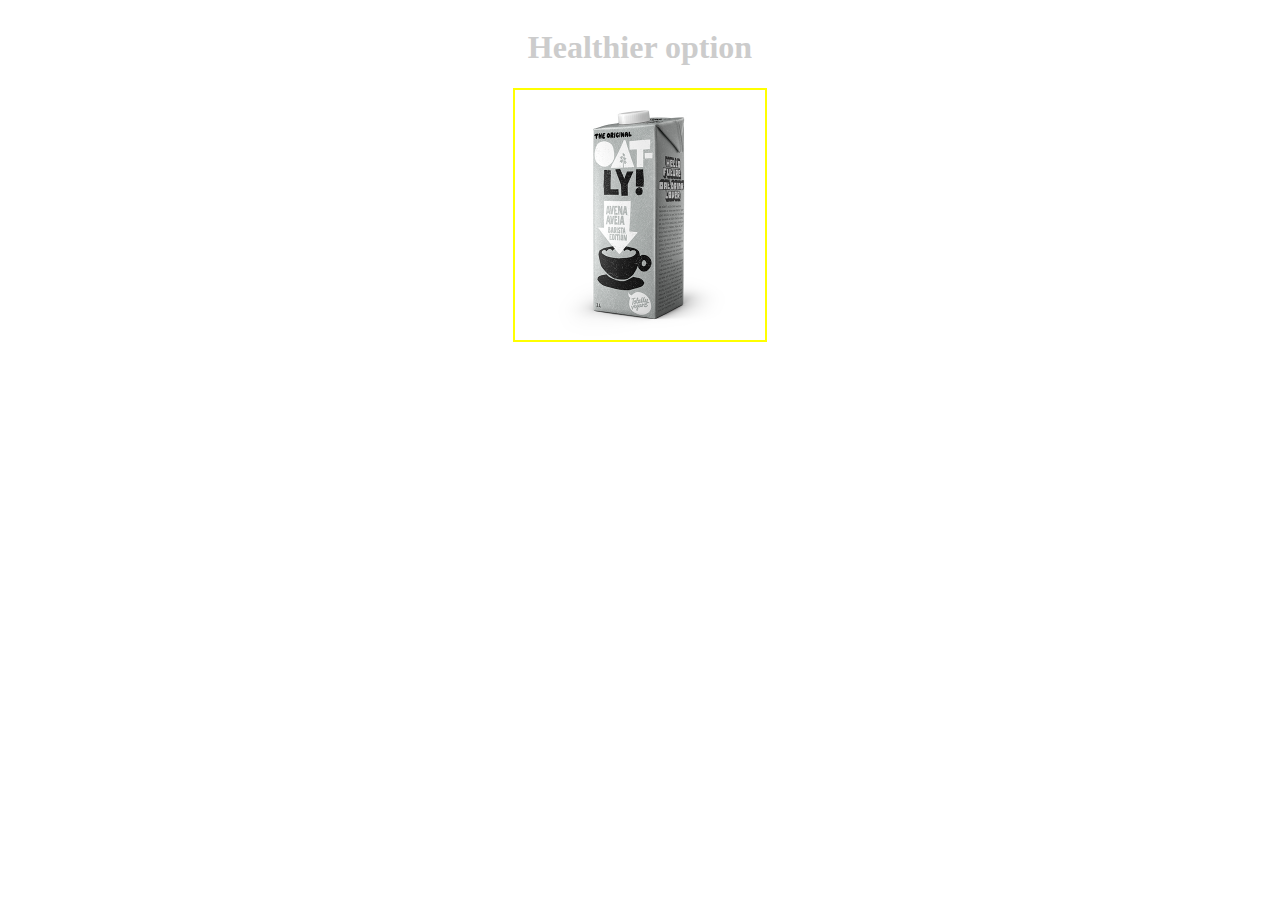
<file: media-queries-Nardye-main/index.html>
<!DOCTYPE html>
<html lang="en">
<head>
    <meta charset="UTF-8">
    <meta http-equiv="X-UA-Compatible" content="IE=edge">
    <meta name="viewport" content="width=device-width, initial-scale=1.0">
    <title>Media Queries rock</title>
    <link rel="stylesheet" href="./style.css">

</head>
<body>

    <div class="container">
        <h1>Healthier option</h1>
        <img src="./oatly.jpeg" alt="">
    </div>
    
</body>
</html>
</file>
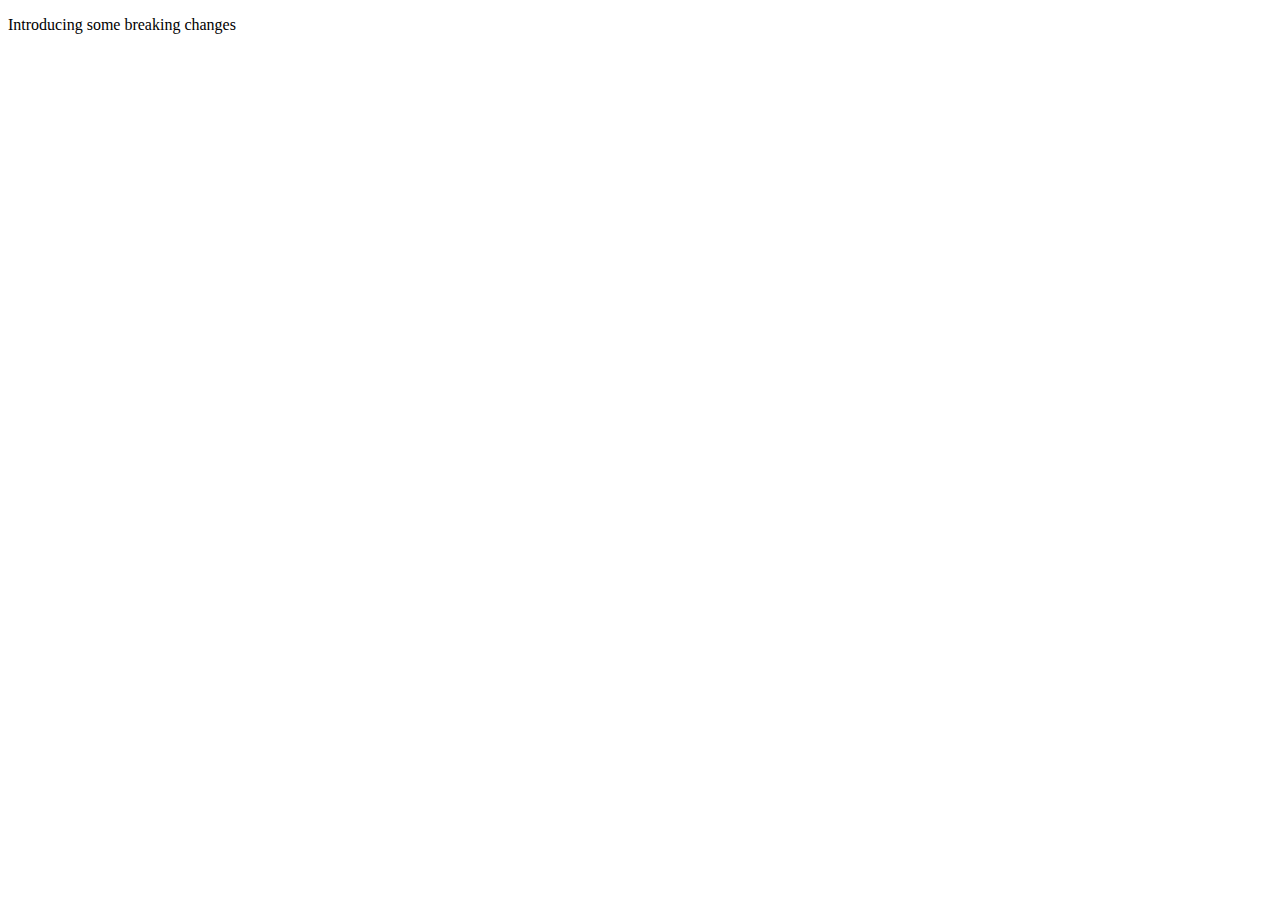
<file: prs-merge-conflict-Nardye-main/first.html>
<!DOCTYPE html>
<html lang="en">
<head>
    <meta charset="UTF-8">
    <meta http-equiv="X-UA-Compatible" content="IE=edge">
    <meta name="viewport" content="width=device-width, initial-scale=1.0">
    <title>my title is ready </title>
</head>
<body>
    <p>Introducing some breaking changes</p>
</body>

<script>
console.log('log this');
</script>
</html>
</file>
<file: media-queries-Nardye-main/style.css>
div.container {
    display: grid;
    place-items: center;
}
h1 {
    color: #ccc;
}
div.container > img {
    width: 250px;
    border: 2px solid red;
    transition: all 0.3s ease-in-out;
}

div.container > img:hover {
    cursor: pointer;
    border-radius: 5%;
    opacity: 0.8;
}

    @media  (min-width: 375px) {
        div.container > img {
            border-color: red;
        }

    }
    

    @media  (min-width: 425px) {
        div.container > img {
            border-color: blue;

        }
    } 
    @media  (min-width: 768px) {
        div.container > img {
            border-color: green;

        }
    } 
    @media  (min-width: 1024px) {
        div.container > img {
            border-color: yellow;

        }
    } 
    @media  (min-width: 1440px) {
        div.container > img {
            border-color: hotpink;

        }
    } 
    @media  (min-width: 1441px) {
        div.container > img {
            border-color: azure;

        }
    }
</file>
